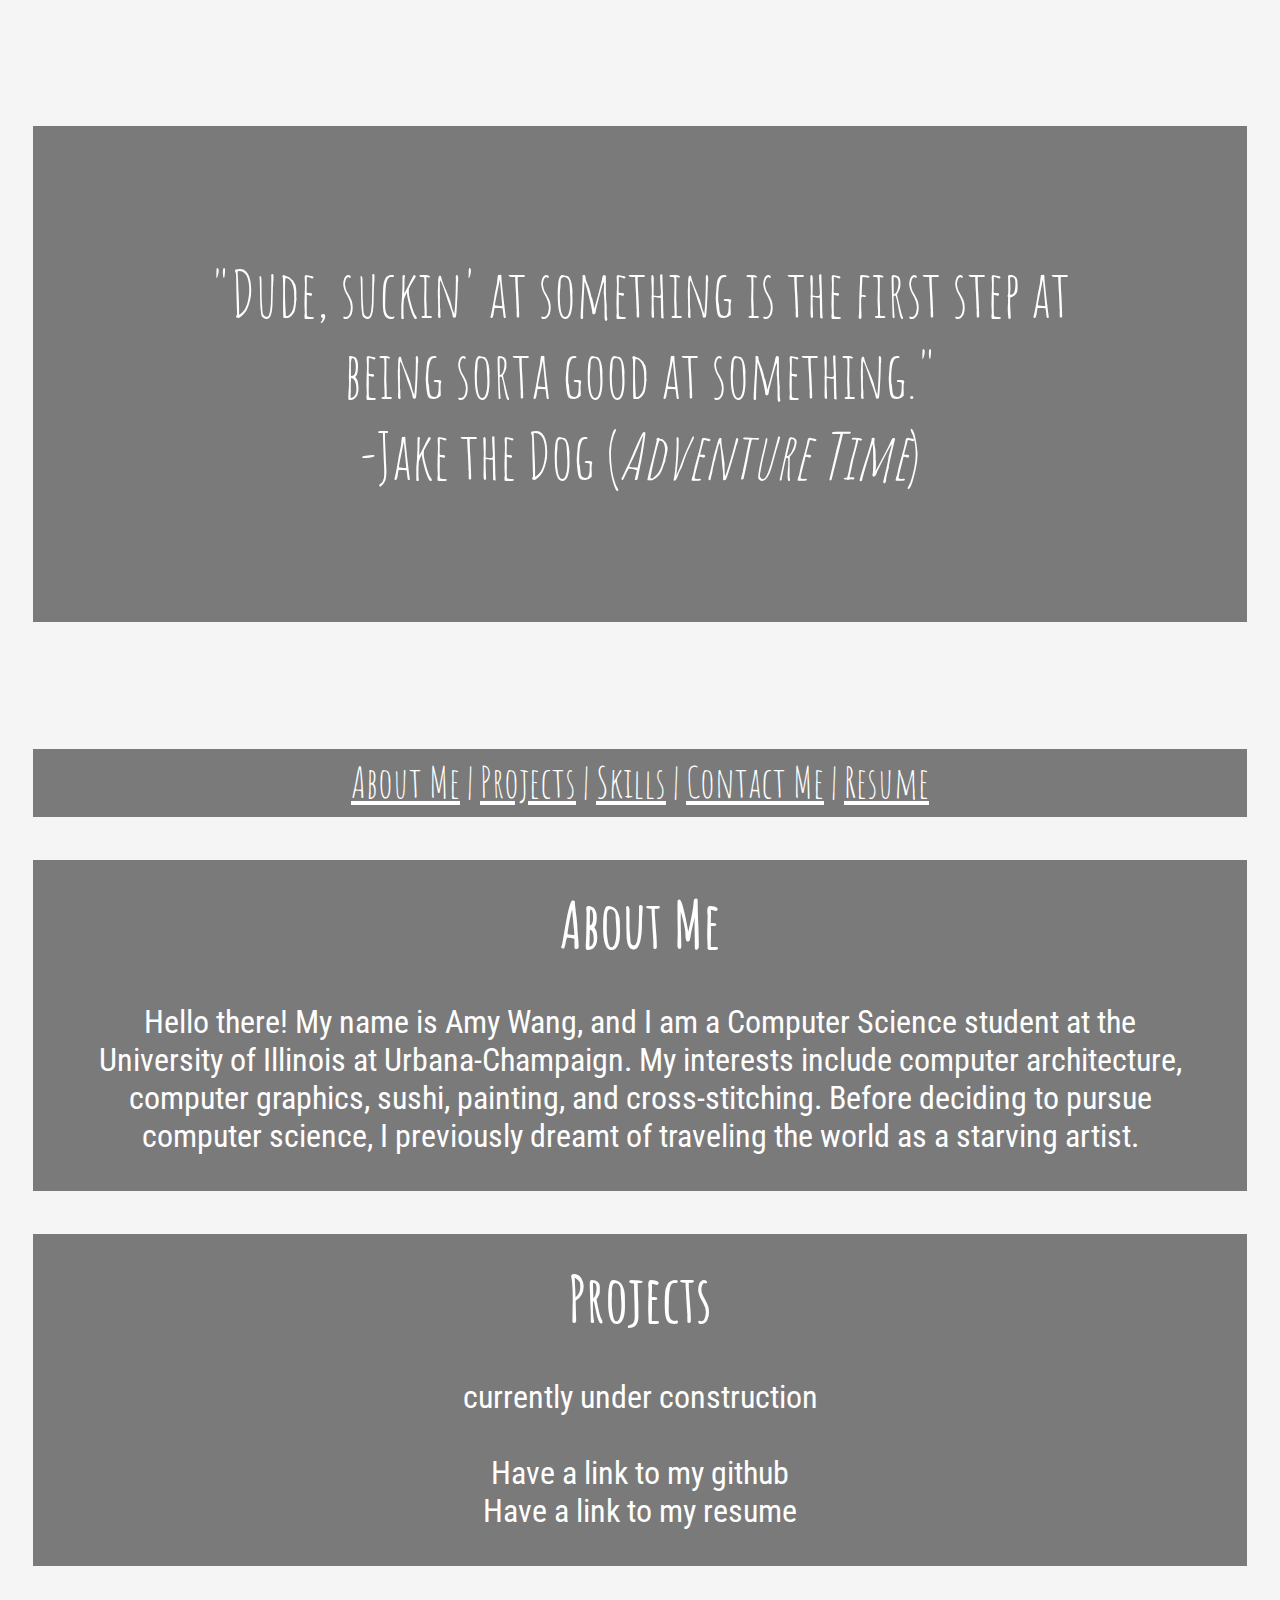
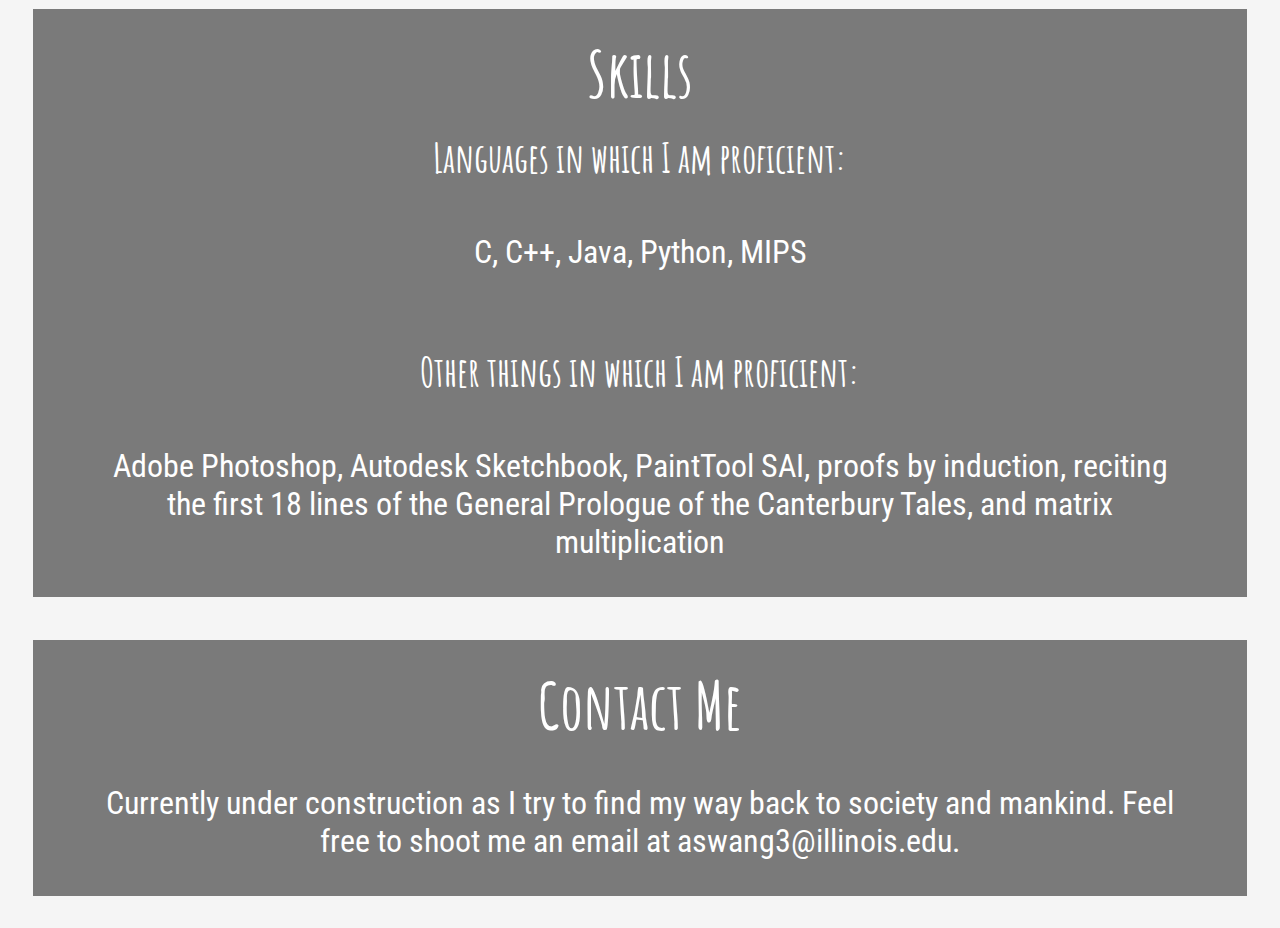
<file: index.html>
<!DOCTYPE html>
<html>
<head>
    <link href='https://fonts.googleapis.com/css?family=Amatic+SC:700' rel='stylesheet' type='text/css'>
    <link href='https://fonts.googleapis.com/css?family=Roboto+Condensed:300' rel='stylesheet' type='text/css'>
    <link href='https://fonts.googleapis.com/css?family=Nothing+You+Could+Do' rel='stylesheet' type='text/css'>
	<title>Amy Wang</title>
	<link rel="stylesheet" href="style.css" >
</head>

<body>
    <div class="quote">
    "Dude, suckin' at something is the first step at being sorta good at something."
        <br>-Jake the Dog (<i>Adventure Time</i>)
    </div>
    <div class="menu">
        <a href=#aboutme>About Me</a> | 
        <a href=#projects>Projects</a> | 
        <a href=#skills>Skills</a> |  
        <a href=#contact>Contact Me</a> | 
        <a href="Resume.pdf">Resume</a> 
    </div>
    <div class="section" id="aboutme">
        <h1>About Me</h1>
        <p>Hello there! My name is Amy Wang, and I am a Computer Science student at the University of Illinois at Urbana-Champaign. My interests include computer architecture, computer graphics, sushi, painting, and cross-stitching. Before deciding to pursue computer science, I previously dreamt of traveling the world as a starving artist.</p>
    </div>
    <div class="section" id="projects">
        <h1>Projects</h1>
        <p>currently under construction<br><br>
            <a href="https://github.com/usyma">Have a link to my github</a>
            <a href="Resume.pdf"><br>Have a link to my resume</a>
        </p>
    </div>
    <div class="section" id="skills">
        <h1>Skills</h1>
        <h2>Languages in which I am proficient:</h2>
        <p>C, C++, Java, Python, MIPS</p>
        <h2>Other things in which I am proficient:</h2>
        <p>Adobe Photoshop, Autodesk Sketchbook, PaintTool SAI, proofs by induction, reciting the first 18 lines of the General Prologue of the Canterbury Tales, and matrix multiplication</p>

    </div>
    <div class="section" id="contact">
        <h1>Contact Me</h1>
        <p>Currently under construction as I try to find my way back to society and mankind. Feel free to shoot me an email at aswang3@illinois.edu.</p>
    </div>
</body>
</html>
</file>
<file: style.css>
body {
    background-color: whitesmoke;
}

.quote {
    text-align: center;
    font-family: "Amatic SC";
    color: white;
    font-size: 48pt;
    background-color: rgba(0,0,0,0.5);  
    margin-top: 10%;
    margin-left: 2%;
    margin-right: 2%;
    margin-bottom: 10%;
    padding: 10%;
}

.menu {
    background-color: rgba(0,0,0,0.5);
    font-family: "Amatic SC";
    font-size: 32pt;
    text-align: center;
    margin: 2%;
    color: white;
    padding: .5%;
    padding-bottom: .7%;
}

.menu a:link{
    color:white;
}

.menu a:visited{
    color:aliceblue;
}

.section {
    background-color: rgba(0,0,0,0.5);
    margin: 2%;
}

.section h1 {
    font-size: 48pt;
    font-family: "Amatic SC";
    color: white;
    text-align: center;
    margin-bottom: 1%;
    padding-top: 2%;
}

.section p {
    font-family: "Roboto Condensed", sans-serif;
    text-align: center;
    color: white;
    padding: 3%;
    padding-left: 5%;
    padding-right: 5%;
    padding-top: .5%;
    font-size: 24pt;
}

.section h2 {
    padding: 3%;
    color: white;
    padding-top: .5%;
    padding-bottom: 1%;
    margin: 1%;
    font-family: "Amatic SC";
    text-align: center;
    font-size: 30pt;
}

#projects a:link {
    color:white;
    font-family: "Roboto Condensed", sans-serif;
    text-align: center;
    text-decoration: none;
    font-size: 24pt;
}

#projects a:visited {
    color:white;
}
</file>
